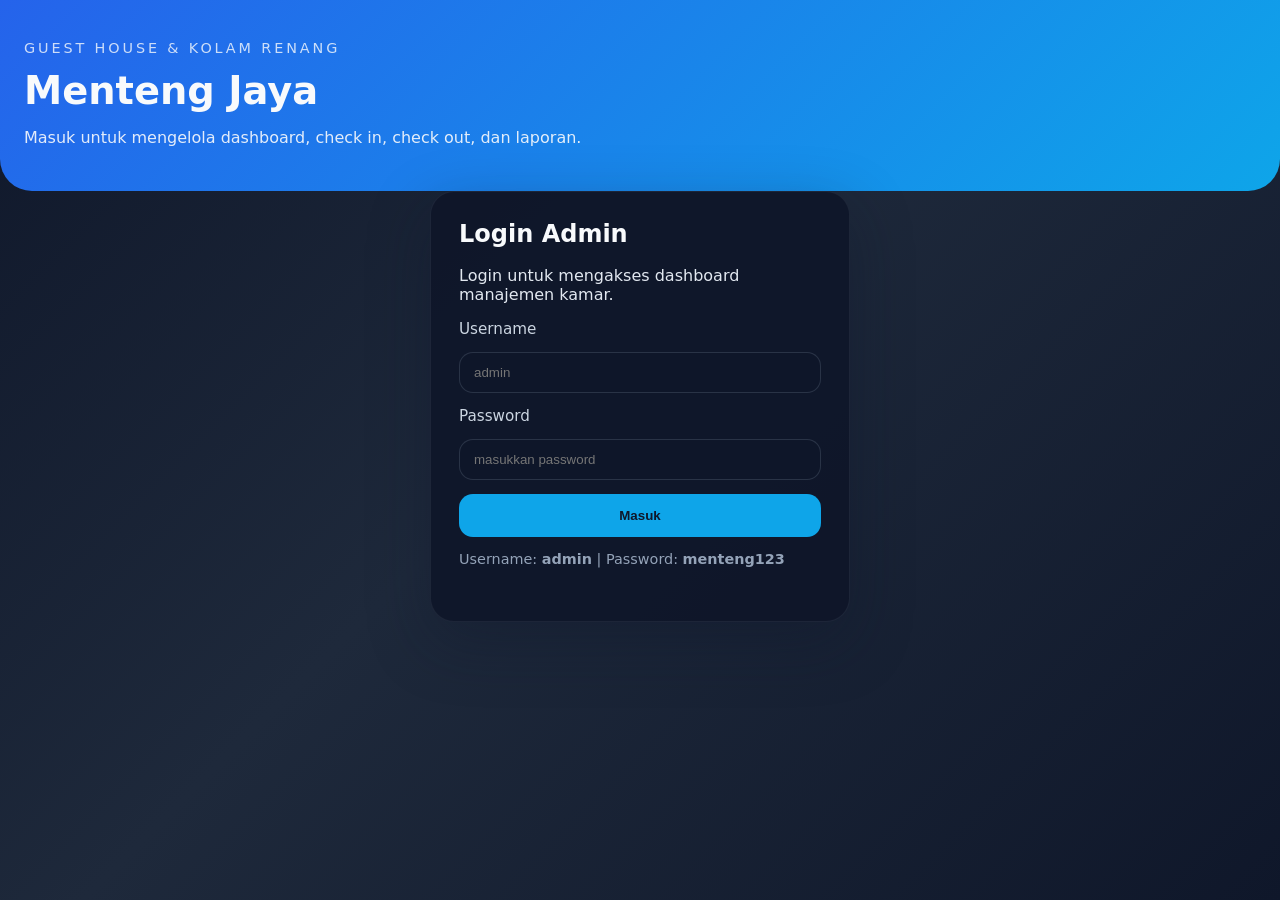
<file: index.html>
<!DOCTYPE html>
<html lang="id">
<head>
    <meta charset="UTF-8">
    <meta name="viewport" content="width=device-width, initial-scale=1.0">
    <title>Login Admin - Guest House Menteng Jaya</title>
    <link rel="stylesheet" href="style.css">
</head>
<body>
    <div class="app-shell">
        <header class="hero">
            <div>
                <p class="eyebrow">Guest House & Kolam Renang</p>
                <h1>Menteng Jaya</h1>
                <p class="hero-subtitle">Masuk untuk mengelola dashboard, check in, check out, dan laporan.</p>
            </div>
        </header>
        <main class="main-content">
            <section class="page active">
                <div class="card auth-card">
                    <h2>Login Admin</h2>
                    <p>Login untuk mengakses dashboard manajemen kamar.</p>
                    <form id="loginForm">
                        <label for="username">Username</label>
                        <input type="text" id="username" placeholder="admin" required>
                        <label for="password">Password</label>
                        <input type="password" id="password" placeholder="masukkan password" required>
                        <button type="submit" class="btn-primary">Masuk</button>
                        <p class="note">Username: <strong>admin</strong> | Password: <strong>menteng123</strong></p>
                        <div id="loginError" class="form-message"></div>
                    </form>
                </div>
            </section>
        </main>
    </div>
    <script src="login.js"></script>
</body>
</html>
</file>
<file: style.css>
* {
    box-sizing: border-box;
}

body {
    margin: 0;
    font-family: Inter, system-ui, -apple-system, BlinkMacSystemFont, 'Segoe UI', sans-serif;
    background: linear-gradient(135deg, #0f172a 0%, #1e293b 45%, #0f172a 100%);
    color: #e2e8f0;
}

.app-shell {
    min-height: 100vh;
    display: flex;
    flex-direction: column;
}

.hero {
    background: linear-gradient(135deg, #2563eb, #0ea5e9);
    padding: 40px 24px;
    border-bottom-left-radius: 32px;
    border-bottom-right-radius: 32px;
    color: #f8fafc;
}

.eyebrow {
    margin: 0 0 12px;
    font-size: 0.9rem;
    letter-spacing: 0.2em;
    text-transform: uppercase;
    color: rgba(248, 250, 252, 0.8);
}

.hero h1 {
    margin: 0;
    font-size: clamp(2rem, 3vw, 3rem);
}

.hero-subtitle {
    margin: 12px 0 0;
    color: rgba(248, 250, 252, 0.9);
    max-width: 720px;
    line-height: 1.6;
}

.main-content {
    width: min(1200px, calc(100% - 32px));
    margin: -40px auto 40px;
}

.page {
    display: none;
}

.page.active {
    display: block;
}

.card,
.list-card,
.form-card,
.report-card {
    background: rgba(15, 23, 42, 0.95);
    border: 1px solid rgba(148, 163, 184, 0.1);
    border-radius: 24px;
    padding: 28px;
    box-shadow: 0 20px 60px rgba(15, 23, 42, 0.35);
}

.auth-card {
    max-width: 420px;
    margin: 40px auto 0;
}

.auth-card h2,
.form-card h3,
.report-card h3,
.summary-card h3,
.list-card h4 {
    margin-top: 0;
    margin-bottom: 18px;
    color: #f8fafc;
}

form {
    display: grid;
    gap: 14px;
}

label {
    font-size: 0.95rem;
    color: #cbd5e1;
}

input,
select {
    width: 100%;
    padding: 12px 14px;
    border-radius: 14px;
    border: 1px solid rgba(148, 163, 184, 0.2);
    background: rgba(15, 23, 42, 0.98);
    color: #f8fafc;
}

input:focus,
select:focus,
button:focus {
    outline: 2px solid #38bdf8;
    outline-offset: 2px;
}

button {
    border: none;
    border-radius: 14px;
    padding: 14px 20px;
    font-weight: 600;
    cursor: pointer;
    transition: transform 0.2s ease, background-color 0.2s ease;
}

button:hover {
    transform: translateY(-1px);
}

.btn-primary {
    background: #0ea5e9;
    color: #0f172a;
}

.btn-secondary {
    background: rgba(148, 163, 184, 0.12);
    color: #e2e8f0;
}

.dashboard-header {
    display: flex;
    justify-content: space-between;
    align-items: flex-start;
    gap: 16px;
    margin-bottom: 24px;
}

.menu-tabs {
    display: grid;
    grid-template-columns: repeat(4, minmax(0, 1fr));
    gap: 12px;
    margin-bottom: 28px;
}

.tab-btn {
    background: rgba(148, 163, 184, 0.08);
    color: #e2e8f0;
    padding: 16px 18px;
    border-radius: 16px;
    font-weight: 600;
}

.tab-btn.active {
    background: #0ea5e9;
    color: #0f172a;
}

.summary-grid,
.panel-grid,
.report-summary {
    display: grid;
    grid-template-columns: repeat(auto-fit, minmax(220px, 1fr));
    gap: 16px;
    margin-bottom: 24px;
}

.summary-card {
    padding: 24px;
    min-height: 130px;
}

.summary-card h3,
.summary-card h4 {
    margin-bottom: 12px;
}

.summary-card p {
    margin: 0;
    font-size: 2rem;
    font-weight: 700;
    color: #f8fafc;
}

.status-list {
    display: grid;
    grid-template-columns: 1.5fr 1fr;
    gap: 20px;
}

.list-card {
    overflow: hidden;
}

.list-card table,
.report-card table {
    width: 100%;
    border-collapse: collapse;
}

.list-card th,
.list-card td,
.report-card th,
.report-card td {
    text-align: left;
    padding: 14px 12px;
    border-bottom: 1px solid rgba(148, 163, 184, 0.1);
    color: #e2e8f0;
}

.list-card thead th,
.report-card thead th {
    color: #94a3b8;
    font-size: 0.85rem;
    letter-spacing: 0.04em;
    text-transform: uppercase;
}

.room-pill-list {
    display: flex;
    flex-wrap: wrap;
    gap: 10px;
    padding: 10px 0;
}

.room-pill {
    padding: 10px 14px;
    border-radius: 999px;
    background: rgba(14, 165, 233, 0.12);
    color: #e2e8f0;
    border: 1px solid rgba(14, 165, 233, 0.2);
}

.calc-line {
    display: flex;
    justify-content: space-between;
    align-items: center;
    padding: 12px 14px;
    background: rgba(148, 163, 184, 0.08);
    border-radius: 14px;
    margin-top: 4px;
}

.calc-line span {
    color: #cbd5e1;
}

.form-message {
    margin-top: 12px;
    color: #f8fafc;
}

.note {
    margin: 0;
    color: #94a3b8;
    font-size: 0.9rem;
}

.hidden {
    display: none !important;
}

@media (max-width: 900px) {
    .status-list,
    .panel-grid {
        grid-template-columns: 1fr;
    }
    .menu-tabs {
        grid-template-columns: 1fr 1fr;
    }
}

@media (max-width: 640px) {
    .hero {
        padding: 28px 18px;
    }
    .main-content {
        margin: -20px auto 24px;
    }
    .dashboard-header {
        flex-direction: column;
        align-items: stretch;
    }
    .menu-tabs {
        grid-template-columns: 1fr;
    }
}
</file>
